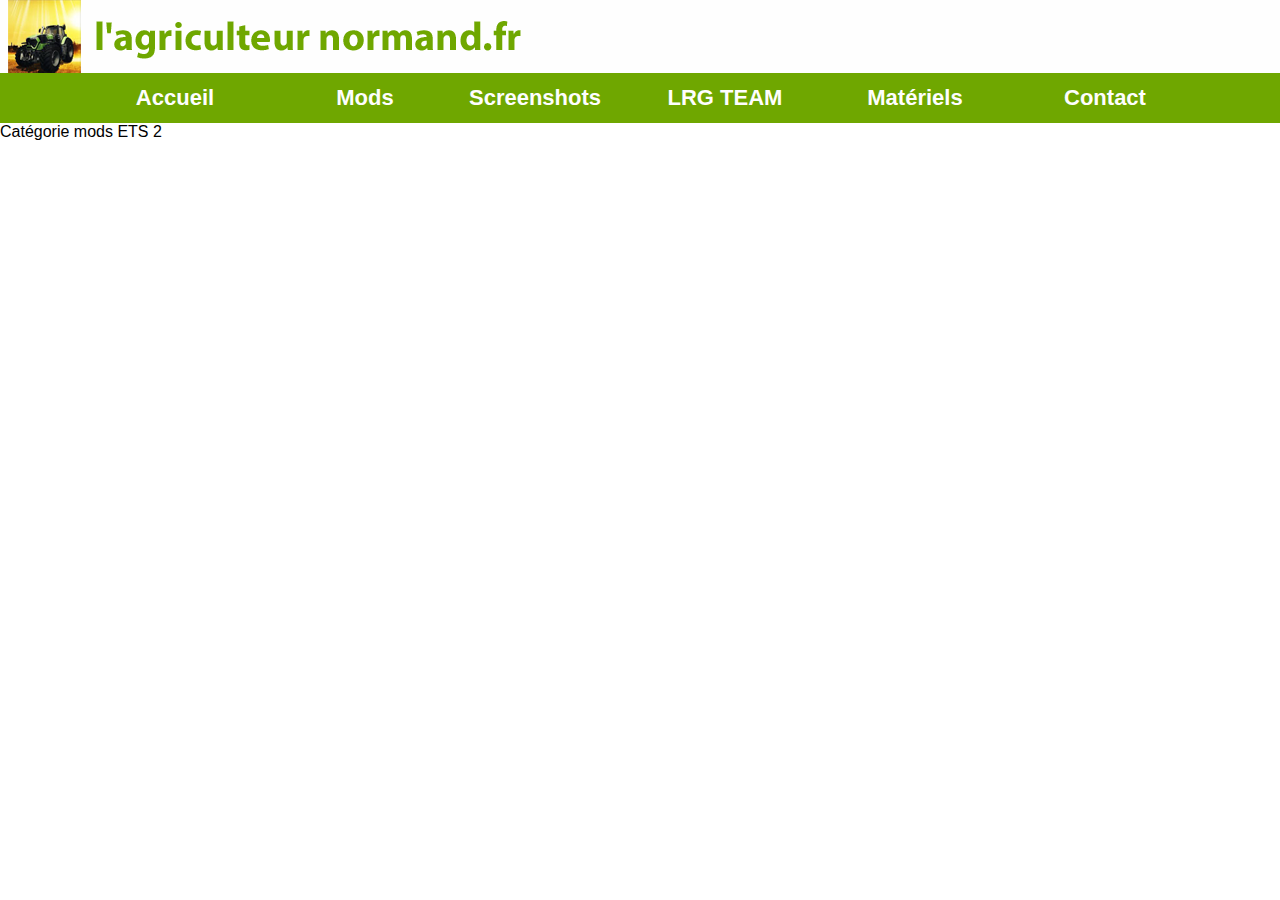
<file: Mods/ETS 2.html>
<!DOCTYPE html>
<html lang="fr">
<head>
	<title>Mods ETS 2 - l'agriculteurnormand.fr</title>
	<link rel="stylesheet" type="text/css" href="../css/style.css"/>
	<link rel="shortcut icon" href="../file/img/l'agri logo site.png">
    <meta charset="UTF-8">
    <meta name="viewport" content="width=device-width, initial-scale=1.0">
</head>
<body>
   <div id="banner1"> 
					<img
					    src="../file/img/bare de bienvenue.png" 
					    alt="Logo l'agriculteurnormand.fr"
					    height="73px" 
					    width="1600px" 
					/>
			</div> 
    <nav>
        <ul class="liste-items">
            <li class="items">Accueil</li>
            <li class="items">
                Mods
                <ul class="sous-liste">
                    <li class="items-sous-liste">Farming Simulator 17</li>
                    <li class="items-sous-liste">Farming Simulator 19</li>
                    <li class="items-sous-liste">
                        Euro Truck Simulator 2
                        <ul class="sous-liste2">
                            <li class="items-sous-liste2">Véhicules</li>
                            <li class="items-sous-liste2">Remorques</li>
                            <li class="items-sous-liste2">Maps</li>
                            <li class="items-sous-liste2">Divers</li>
                        </ul>
                    </li>
                </ul>
            </li>
            <li class="items">Screenshots</li>
            <li class="items">LRG TEAM</li>
            <li class="items">Matériels</li>
            <li class="items">Contact</li>
        </ul>
    </nav>
	<div id="contenuprincipal">
		<p>
		Catégorie mods ETS 2
		</p>
	</div>
</body>
</html>
</file>
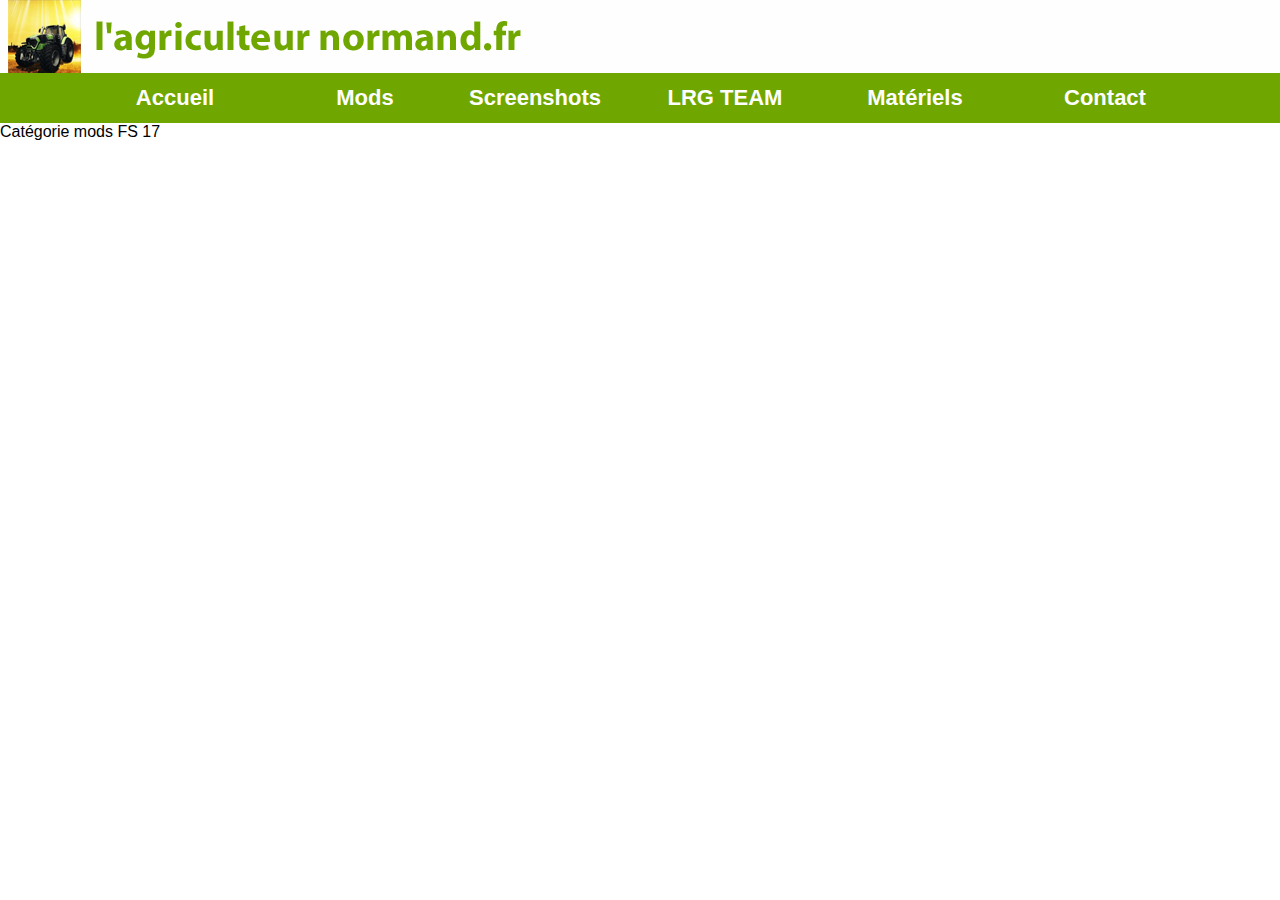
<file: Mods/FS 17.html>
<!DOCTYPE html>
<html lang="fr">
<head>
	<title>Mods FS 17 - l'agriculteurnormand.fr</title>
	<link rel="stylesheet" type="text/css" href="../css/style.css"/>
	<link rel="shortcut icon" href="../file/img/l'agri logo site.png">
    <meta charset="UTF-8">
    <meta name="viewport" content="width=device-width, initial-scale=1.0">
</head>
<body>
   <div id="banner1"> 
					<img
					    src="../file/img/bare de bienvenue.png" 
					    alt="Logo l'agriculteurnormand.fr"
					    height="73px" 
					    width="1600px" 
					/>
			</div> 
    <nav>
        <ul class="liste-items">
            <li class="items">Accueil</li>
            <li class="items">
                Mods
                <ul class="sous-liste">
                    <li class="items-sous-liste">
                        Farming Simulator 17
                        <ul class="sous-liste2">
                            <li class="items-sous-liste2">tracteurs</li>
                            <li class="items-sous-liste2">Camions</li>
                            <li class="items-sous-liste2">Récolteuses</li>
                            <li class="items-sous-liste2">Bennes</li>
                            <li class="items-sous-liste2">Bottes</li>
                            <li class="items-sous-liste2">Annimaux</li>
                            <li class="items-sous-liste2">Bennes</li>
                            <li class="items-sous-liste2">Voitures</li>
                            <li class="items-sous-liste2">Divers</li>
                            <li class="items-sous-liste2">Maps</li>
                            <li class="items-sous-liste2">MAJ</li>
                        </ul>
                    </li>
                    <li class="items-sous-liste">Farming Simulator 19</li>
                    <li class="items-sous-liste">Euro Truck Simulator 2</li>
                </ul>
            </li>
            <li class="items">Screenshots</li>
            <li class="items">LRG TEAM</li>
            <li class="items">Matériels</li>
            <li class="items">Contact</li>
        </ul>
    </nav>
	<div id="contenuprincipal">
		<p>
		Catégorie mods FS 17
		</p>
	</div>
</body>
</html>
</file>
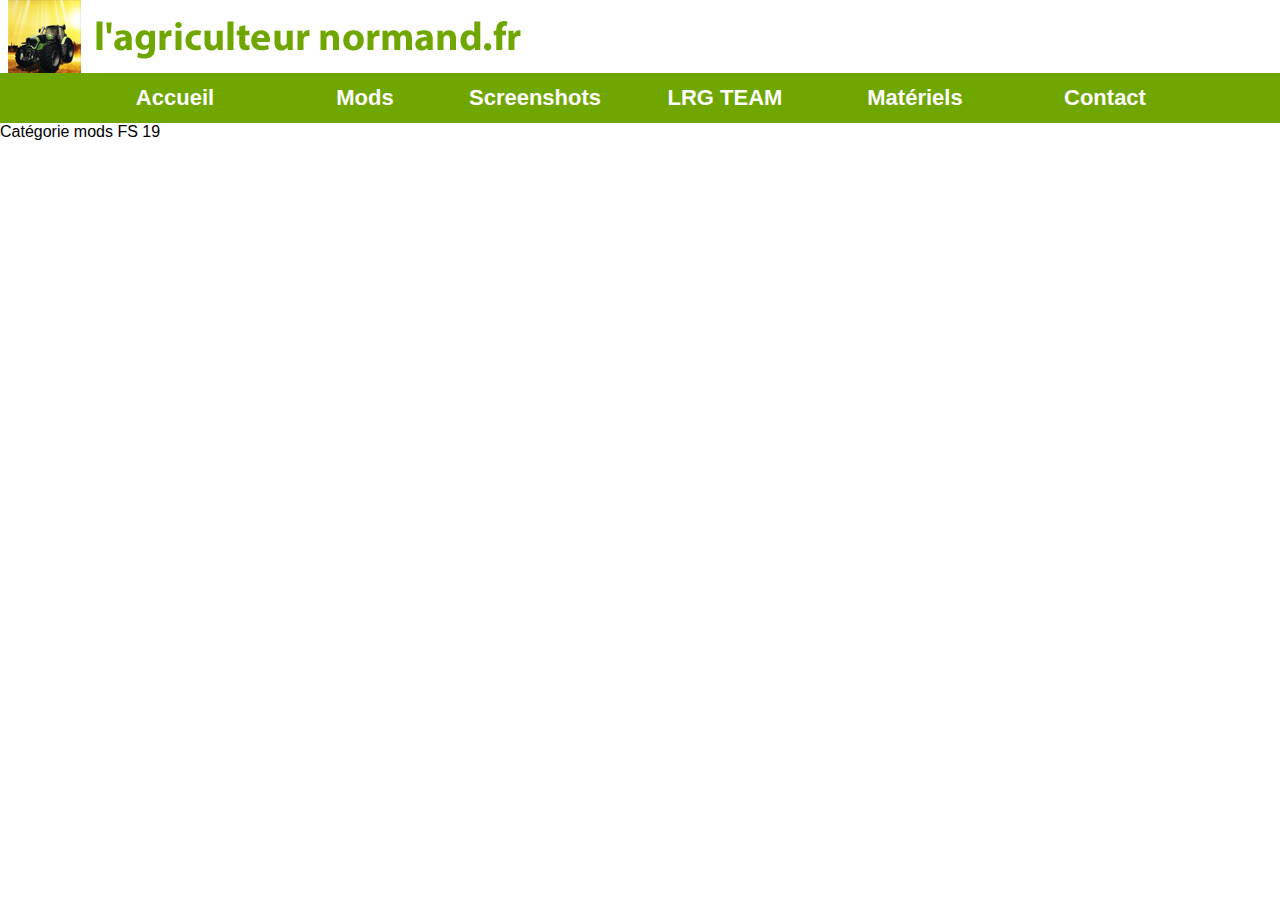
<file: Mods/FS 19.html>
<!DOCTYPE html>
<html lang="fr">
<head>
	<title>Mods FS 19 - l'agriculteurnormand.fr</title>
	<link rel="stylesheet" type="text/css" href="../css/style.css"/>
	<link rel="shortcut icon" href="../file/img/l'agri logo site.png">
    <meta charset="UTF-8">
    <meta name="viewport" content="width=device-width, initial-scale=1.0">
</head>
<body>
   <div id="banner1"> 
					<img
					    src="../file/img/bare de bienvenue.png" 
					    alt="Logo l'agriculteurnormand.fr"
					    height="73px" 
					    width="1600px" 
					/>
			</div> 
    <nav>
        <ul class="liste-items">
            <li class="items">Accueil</li>
            <li class="items">
                Mods
                <ul class="sous-liste">
                    <li class="items-sous-liste">Farming Simulator 17</li>
                    <li class="items-sous-liste">
                        Farming Simulator 19
                        <ul class="sous-liste2">
                            <li class="items-sous-liste2">tracteurs</li>
                            <li class="items-sous-liste2">Camions</li>
                            <li class="items-sous-liste2">Récolteuses</li>
                            <li class="items-sous-liste2">Bennes</li>
                            <li class="items-sous-liste2">Bottes</li>
                            <li class="items-sous-liste2">Annimaux</li>
                            <li class="items-sous-liste2">Bennes</li>
                            <li class="items-sous-liste2">Voitures</li>
                            <li class="items-sous-liste2">Divers</li>
                            <li class="items-sous-liste2">Maps</li>
                            <li class="items-sous-liste2">MAJ</li>
                        </ul>
                    </li>
                    <li class="items-sous-liste">Euro Truck Simulator 2</li>
                </ul>
            </li>
            <li class="items">Screenshots</li>
            <li class="items">LRG TEAM</li>
            <li class="items">Matériels</li>
            <li class="items">Contact</li>
        </ul>
    </nav>
	<div id="contenuprincipal">
		<p>
		Catégorie mods FS 19
		</p>
	</div>
</body>
</html>
</file>
<file: css/style.css>
*, ::before, ::after {
    box-sizing: border-box;
    margin: 0;
    padding: 0;
}
html {
    font-family: Arial, Helvetica, sans-serif;
}
body {
    overflow-x: hidden;
    margin: 0;
}

#banner1 {
    display: block;
    background-color: #fefefe;
    height: 73px;
    width: 100%;
}
#banner1 p {
    position: relative;
    font-weight: bold;
    font-size: 30px;
    top: 10px;
    margin: 0;
    text-align: center;
}

nav {
    min-width: 500px;
    width: 100%;
    height: 50px;
    position: relative;
    font-weight: bold;
    background-color: #6fa700;
}

.liste-items {
    display: flex;
    justify-content: center;
    color: #fefefe;
    list-style-type: none;
    height: 100%;
    line-height: 50px;
    font-size: 22px;
    }
.liste-items:hover {
    display: flex;
    justify-content: center;
    color: #6fa700;
    list-style-type: none;
    height: 100%;
    line-height: 50px;
    font-size: 22px;
}

.liste-items a {
    display: flex;
    justify-content: center;
    color: #fefefe;
    list-style-type: none;
    height: 100%;
    line-height: 50px;
    font-size: 22px;
    }
.liste-items a:hover {
    display: flex;
    justify-content: center;
    color: #6fa700;
    list-style-type: none;
    height: 100%;
    line-height: 50px;
    font-size: 22px;
}

.items {
    cursor: pointer;
    text-align: center;
    margin: 0 20px;
    flex-shrink: 0;
    color: #fefefe;
    background: #6fa700; 
    width: 150px;
}
.items:hover {
    cursor: pointer;
    text-align: center;
    margin: 0 20px;
    flex-shrink: 0;
    color: #6fa700;
    background: #fefefe;
    width: 150px;
}
.items a {
    color: #fefefe;
    background: #6fa700; 
}
.items a:hover {
    color: #6fa700;
    background: #fefefe;
}
.items span {
    font-size: 17px;
}
.items:nth-child(3) {
    margin-left: 0;
}

/* Sous Liste */

.sous-liste {
    position: relative;
    top: -2px;
    display: none;
}

.items-sous-liste {
    list-style-type: none;
    text-align: left;
    padding: 0 10px;
    color: #fefefe;
    background: #6fa700;
    width: 265px;
}

.items-sous-liste:hover {
    list-style-type: none;
    text-align: left;
    padding: 0 10px;
    background: #fefefe;
    color: #6fa700;
    width: 265px;
    border-bottom: 5px #6fa700;
}
.items-sous-liste:nth-child(3) {
    height: 50px;
}

.items:hover > ul {
    display: block;
}
/* Sous liste 2 */

.sous-liste2 {
    list-style-type: none;
    text-align: center;
    padding: 0 10px;
    background: #fefefe;
    color: #6fa700;
    display: none;
}
.sous-liste2:hover {
    list-style-type: none;
    text-align: center;
    padding: 0 10px;
    background: #6fa700;
    color: #fefefe;
    display: none;
}
.items-sous-liste2 {
    background: #6fa700;
    color: #fefefe;
}
.items-sous-liste2:hover {
    background: #fefefe;
    color: #6fa700;
}

.items > ul > .items-sous-liste:hover > ul {
    display: block;
}
</file>
